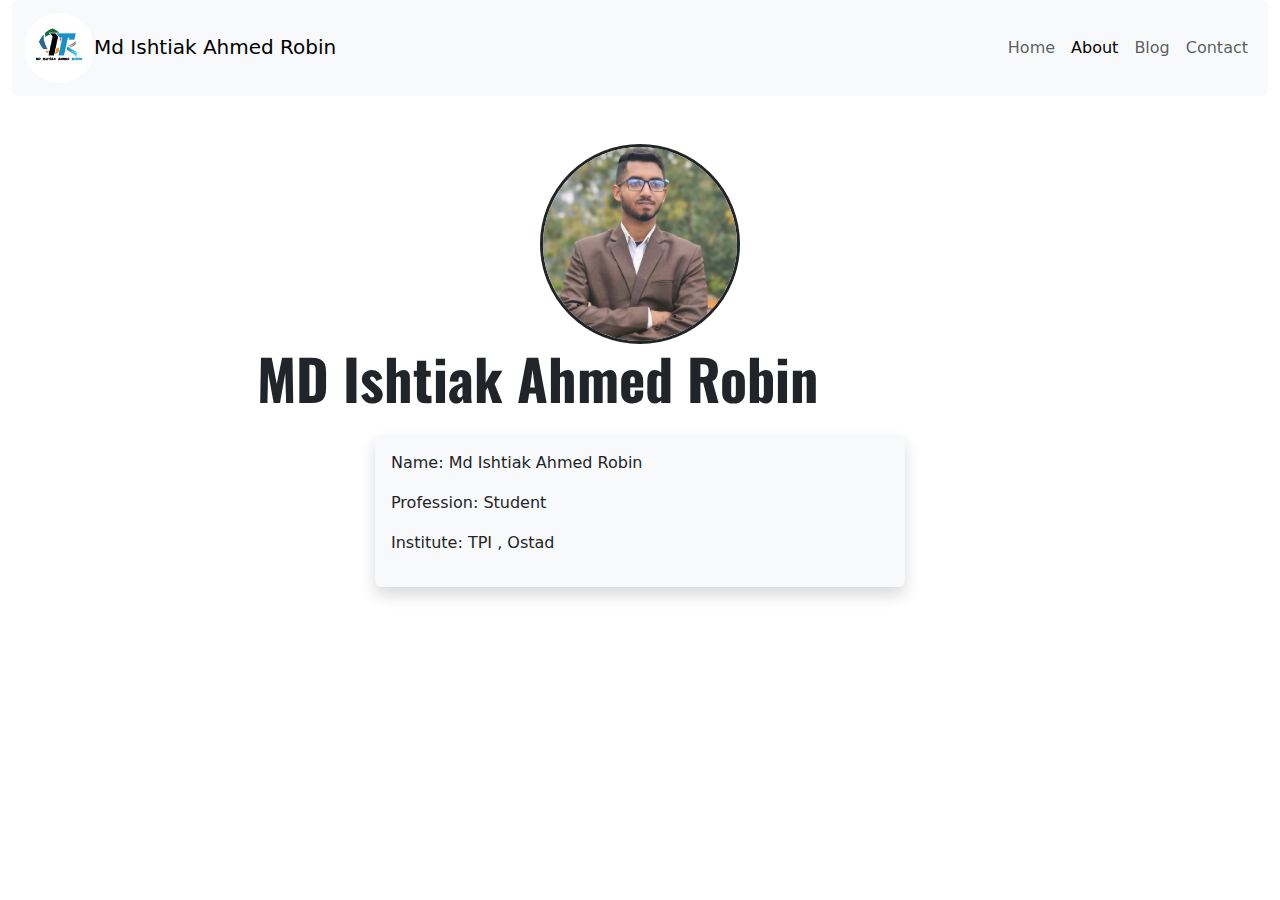
<file: about.html>
<!DOCTYPE html>
<html lang="en">
<head>
    <meta charset="UTF-8">
    <meta name="viewport" content="width=device-width, initial-scale=1.0">
    <title>Document</title>
    <link rel="stylesheet" href="/Assests/Css/bootstrap.css">
    <link rel="stylesheet" href="https://cdnjs.cloudflare.com/ajax/libs/animate.css/4.1.1/animate.min.css"/>
    <link rel="stylesheet" href="/style.css">
    <link rel="preconnect" href="https://fonts.googleapis.com">
    <link rel="preconnect" href="https://fonts.gstatic.com" crossorigin>
    <link href="https://fonts.googleapis.com/css2?family=Oswald:wght@200..700&display=swap" rel="stylesheet">
    <style>
      .oswald-font1{
        font-family: "Oswald", serif;
        font-optical-sizing: auto;
        font-weight: 700;
        font-style: normal;
      }
    </style>
</head>
<body>
    <!-- NAVBAR SECTION -->
    <section class="container-fluid">
      <nav class="navbar navbar-expand-lg bg-body-tertiary rounded">
          <div class="container-fluid ">
            <a class="navbar-brand" href="/index.html"><img src="/Assests/Image/T.png" width="70px" height="70px" class="rounded-circle"><span class="d-none d-sm-inline-block">Md Ishtiak Ahmed Robin</span></a>
            <button class="navbar-toggler" type="button" data-bs-toggle="collapse" data-bs-target="#navbarSupportedContent" aria-controls="navbarSupportedContent" aria-expanded="false" aria-label="Toggle navigation">
              <span class="navbar-toggler-icon"></span>
            </button>
            <div class="collapse navbar-collapse" id="navbarSupportedContent">
              <h3 class="d-block d-sm-none text-end">Md Ishtiak Ahmed Robin</h3>
              <ul class="navbar-nav ms-auto mb-2 mb-lg-0 ">
                <li class="nav-item">
                  <a class="nav-link text-end"  href="/index.html">Home</a>
                </li>
                <li class="nav-item">
                  <a class="nav-link active text-end" aria-current="page" href="/about.html">About</a>
                </li>
                <li class="nav-item">
                  <a class="nav-link text-end" href="/blog.html">Blog</a>
                </li>
                <li class="nav-item">
                  <a class="nav-link text-end" href="/contact.html">Contact</a>
                </li>
              </ul>
            </div>
          </div>
        </nav>
   </section>

    <!-- PROFILE SECTION -->
    <section class="container mt-5">
        <div class="row d-flex justify-content-center">
            <div class="col-3 d-flex justify-content-center">
                <img src="/Assests/Image/me2.jpg" width="200px" height="200px" class="rounded-circle border border-3 border-dark">
            </div>
        </div>
        <div class="row text-center">
            <div class="col-8 d-flex justify-content-end">
                <p class="display-4 animate__heartBeat oswald-font1">MD Ishtiak Ahmed Robin</p>
            </div>
            <div class="col-4 d-flex justify-content-start align-items-center">
              <div class="Animation-1"></div>
            </div>
        </div>
        <div class="row d-flex justify-content-center">
          <div class="col-12 col-sm-9 col-md-8 col-lg-7 col-xl-6 col-xxl-5 ">
            <div class="card border border-0 shadow bg-body-tertiary rounded m-2 p-3">
              <p><span class="h6">Name: </span> Md Ishtiak Ahmed Robin</p>
              <p><span class="h6">Profession: </span> Student</p>
              <p><span class="h6">Institute: </span> TPI , Ostad</p>
            </div>
          </div>
        </div>
    </section>




     <script src="/Assests/Js/bootstrap.bundle.js"></script>
</html>
</file>
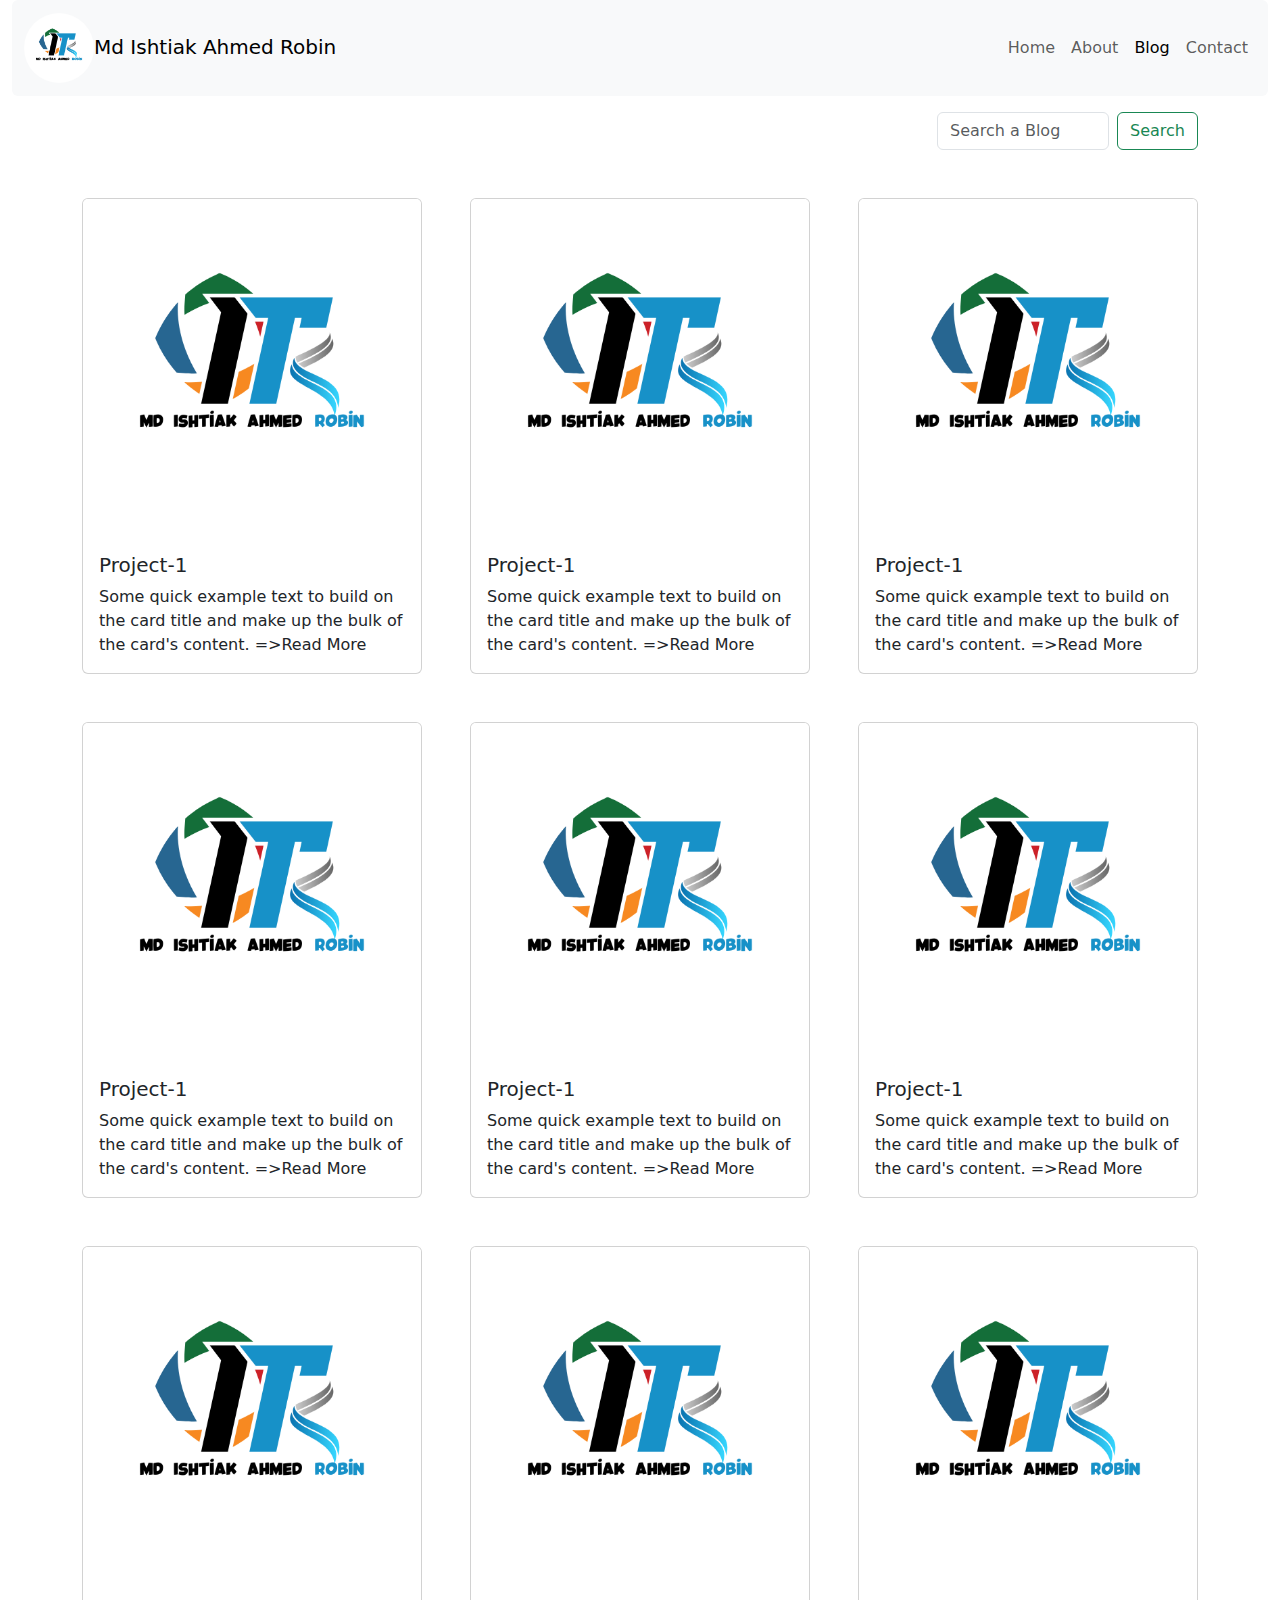
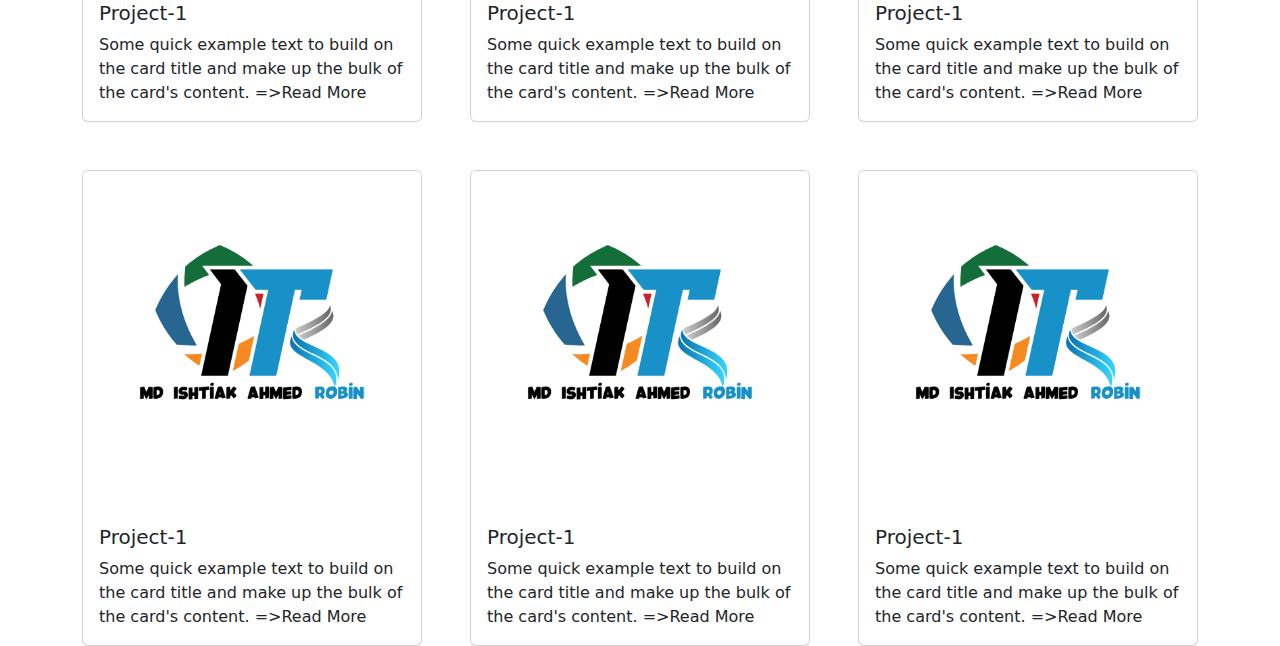
<file: blog.html>
<!DOCTYPE html>
<html lang="en">
<head>
    <meta charset="UTF-8">
    <meta name="viewport" content="width=device-width, initial-scale=1.0">
    <title>Document</title>
    <link rel="stylesheet" href="/Assests/Css/bootstrap.css">
</head>
<body>
    <!-- NAVBAR SECTION -->
    <section class="container-fluid">
      <nav class="navbar navbar-expand-lg bg-body-tertiary rounded">
          <div class="container-fluid ">
            <a class="navbar-brand" href="/index.html"><img src="/Assests/Image/T.png" width="70px" height="70px" class="rounded-circle"><span class="d-none d-sm-inline-block">Md Ishtiak Ahmed Robin</span></a>
            <button class="navbar-toggler" type="button" data-bs-toggle="collapse" data-bs-target="#navbarSupportedContent" aria-controls="navbarSupportedContent" aria-expanded="false" aria-label="Toggle navigation">
              <span class="navbar-toggler-icon"></span>
            </button>
            <div class="collapse navbar-collapse" id="navbarSupportedContent">
              <h3 class="d-block d-sm-none text-end">Md Ishtiak Ahmed Robin</h3>
              <ul class="navbar-nav ms-auto mb-2 mb-lg-0 ">
                <li class="nav-item">
                  <a class="nav-link  text-end"  href="/index.html">Home</a>
                </li>
                <li class="nav-item">
                  <a class="nav-link text-end" href="/about.html">About</a>
                </li>
                <li class="nav-item">
                  <a class="nav-link text-end active" aria-current="page" href="/blog.html">Blog</a>
                </li>
                <li class="nav-item">
                  <a class="nav-link text-end" href="/contact.html">Contact</a>
                </li>
              </ul>
            </div>
          </div>
        </nav>
   </section>

  <!-- Search Bar -->
  <div class="container mt-3">
    <div class="row d-flex justify-content-end">
      <div class="col-12 col-sm-6 col-md-5 col-lg-4 col-xl-3 ">
        <form class="d-flex" role="search">
          <input class="form-control me-2" type="search" placeholder="Search a Blog" aria-label="Search">
          <button class="btn btn-outline-success" type="submit">Search </button>
        </form>
      </div>
    </div>
  </div>

  <!-- BLOG SECTION -->
  <div class="container mt-5">
    <div class="row row-cols-1  row-cols-sm-2 row-cols-xl-3 g-5">
      <div class="col">
        <div class="card">
          <img src="/Assests/Image/T.png" class="card-img-top" alt="...">
          <div class="card-body">
            <h5 class="card-title">Project-1</h5>
            <p class="card-text">Some quick example text to build on the card title and make up the bulk of the card's content. <a data-bs-toggle="collapse" data-bs-target="#readMore11" aria-controls="readMore11" aria-expanded="false">=>Read More</a></p>
          </div>
          <div class="collapse" id="readMore11">
              <p >Lorem, ipsum dolor sit amet consectetur adipisicing elit. Similique quos assumenda quae sapiente aut laboriosam deleniti placeat ducimus possimus eos?</p>
            </div>
        </div>
      </div>
      <div class="col">
        <div class="card">
          <img src="/Assests/Image/T.png" class="card-img-top" alt="...">
          <div class="card-body">
            <h5 class="card-title">Project-1</h5>
            <p class="card-text">Some quick example text to build on the card title and make up the bulk of the card's content. <a data-bs-toggle="collapse" data-bs-target="#readMore12" aria-controls="readMore12" aria-expanded="false">=>Read More</a></p>
          </div>
          <div class="collapse" id="readMore12">
              <p >Lorem, ipsum dolor sit amet consectetur adipisicing elit. Similique quos assumenda quae sapiente aut laboriosam deleniti placeat ducimus possimus eos?</p>
            </div>
        </div>
      </div>
      <div class="col">
        <div class="card">
          <img src="/Assests/Image/T.png" class="card-img-top" alt="...">
          <div class="card-body">
            <h5 class="card-title">Project-1</h5>
            <p class="card-text">Some quick example text to build on the card title and make up the bulk of the card's content. <a data-bs-toggle="collapse" data-bs-target="#readMore1" aria-controls="readMore1" aria-expanded="false">=>Read More</a></p>
          </div>
          <div class="collapse" id="readMore1">
              <p >Lorem, ipsum dolor sit amet consectetur adipisicing elit. Similique quos assumenda quae sapiente aut laboriosam deleniti placeat ducimus possimus eos?</p>
            </div>
        </div>
      </div>
      <div class="col">
        <div class="card">
          <img src="/Assests/Image/T.png" class="card-img-top" alt="...">
          <div class="card-body">
            <h5 class="card-title">Project-1</h5>
            <p class="card-text">Some quick example text to build on the card title and make up the bulk of the card's content. <a data-bs-toggle="collapse" data-bs-target="#readMore1" aria-controls="readMore1" aria-expanded="false">=>Read More</a></p>
          </div>
          <div class="collapse" id="readMore1">
              <p >Lorem, ipsum dolor sit amet consectetur adipisicing elit. Similique quos assumenda quae sapiente aut laboriosam deleniti placeat ducimus possimus eos?</p>
            </div>
        </div>
      </div>
      <div class="col">
        <div class="card">
          <img src="/Assests/Image/T.png" class="card-img-top" alt="...">
          <div class="card-body">
            <h5 class="card-title">Project-1</h5>
            <p class="card-text">Some quick example text to build on the card title and make up the bulk of the card's content. <a data-bs-toggle="collapse" data-bs-target="#readMore1" aria-controls="readMore1" aria-expanded="false">=>Read More</a></p>
          </div>
          <div class="collapse" id="readMore1">
              <p >Lorem, ipsum dolor sit amet consectetur adipisicing elit. Similique quos assumenda quae sapiente aut laboriosam deleniti placeat ducimus possimus eos?</p>
            </div>
        </div>
      </div>
      <div class="col">
        <div class="card">
          <img src="/Assests/Image/T.png" class="card-img-top" alt="...">
          <div class="card-body">
            <h5 class="card-title">Project-1</h5>
            <p class="card-text">Some quick example text to build on the card title and make up the bulk of the card's content. <a data-bs-toggle="collapse" data-bs-target="#readMore1" aria-controls="readMore1" aria-expanded="false">=>Read More</a></p>
          </div>
          <div class="collapse" id="readMore1">
              <p >Lorem, ipsum dolor sit amet consectetur adipisicing elit. Similique quos assumenda quae sapiente aut laboriosam deleniti placeat ducimus possimus eos?</p>
            </div>
        </div>
      </div>
      <div class="col">
        <div class="card">
          <img src="/Assests/Image/T.png" class="card-img-top" alt="...">
          <div class="card-body">
            <h5 class="card-title">Project-1</h5>
            <p class="card-text">Some quick example text to build on the card title and make up the bulk of the card's content. <a data-bs-toggle="collapse" data-bs-target="#readMore1" aria-controls="readMore1" aria-expanded="false">=>Read More</a></p>
          </div>
          <div class="collapse" id="readMore1">
              <p >Lorem, ipsum dolor sit amet consectetur adipisicing elit. Similique quos assumenda quae sapiente aut laboriosam deleniti placeat ducimus possimus eos?</p>
            </div>
        </div>
      </div>
      <div class="col">
        <div class="card">
          <img src="/Assests/Image/T.png" class="card-img-top" alt="...">
          <div class="card-body">
            <h5 class="card-title">Project-1</h5>
            <p class="card-text">Some quick example text to build on the card title and make up the bulk of the card's content. <a data-bs-toggle="collapse" data-bs-target="#readMore1" aria-controls="readMore1" aria-expanded="false">=>Read More</a></p>
          </div>
          <div class="collapse" id="readMore1">
              <p >Lorem, ipsum dolor sit amet consectetur adipisicing elit. Similique quos assumenda quae sapiente aut laboriosam deleniti placeat ducimus possimus eos?</p>
            </div>
        </div>
      </div>
      <div class="col">
        <div class="card">
          <img src="/Assests/Image/T.png" class="card-img-top" alt="...">
          <div class="card-body">
            <h5 class="card-title">Project-1</h5>
            <p class="card-text">Some quick example text to build on the card title and make up the bulk of the card's content. <a data-bs-toggle="collapse" data-bs-target="#readMore1" aria-controls="readMore1" aria-expanded="false">=>Read More</a></p>
          </div>
          <div class="collapse" id="readMore1">
              <p >Lorem, ipsum dolor sit amet consectetur adipisicing elit. Similique quos assumenda quae sapiente aut laboriosam deleniti placeat ducimus possimus eos?</p>
            </div>
        </div>
      </div>
      <div class="col">
        <div class="card">
          <img src="/Assests/Image/T.png" class="card-img-top" alt="...">
          <div class="card-body">
            <h5 class="card-title">Project-1</h5>
            <p class="card-text">Some quick example text to build on the card title and make up the bulk of the card's content. <a data-bs-toggle="collapse" data-bs-target="#readMore1" aria-controls="readMore1" aria-expanded="false">=>Read More</a></p>
          </div>
          <div class="collapse" id="readMore1">
              <p >Lorem, ipsum dolor sit amet consectetur adipisicing elit. Similique quos assumenda quae sapiente aut laboriosam deleniti placeat ducimus possimus eos?</p>
            </div>
        </div>
      </div>
      <div class="col">
        <div class="card">
          <img src="/Assests/Image/T.png" class="card-img-top" alt="...">
          <div class="card-body">
            <h5 class="card-title">Project-1</h5>
            <p class="card-text">Some quick example text to build on the card title and make up the bulk of the card's content. <a data-bs-toggle="collapse" data-bs-target="#readMore1" aria-controls="readMore1" aria-expanded="false">=>Read More</a></p>
          </div>
          <div class="collapse" id="readMore1">
              <p >Lorem, ipsum dolor sit amet consectetur adipisicing elit. Similique quos assumenda quae sapiente aut laboriosam deleniti placeat ducimus possimus eos?</p>
            </div>
        </div>
      </div>
      <div class="col">
        <div class="card">
          <img src="/Assests/Image/T.png" class="card-img-top" alt="...">
          <div class="card-body">
            <h5 class="card-title">Project-1</h5>
            <p class="card-text">Some quick example text to build on the card title and make up the bulk of the card's content. <a data-bs-toggle="collapse" data-bs-target="#readMore1" aria-controls="readMore1" aria-expanded="false">=>Read More</a></p>
          </div>
          <div class="collapse" id="readMore1">
              <p >Lorem, ipsum dolor sit amet consectetur adipisicing elit. Similique quos assumenda quae sapiente aut laboriosam deleniti placeat ducimus possimus eos?</p>
            </div>
        </div>
      </div>
    </div>
  </div>
  
  


     




     <script src="/Assests/Js/bootstrap.bundle.js"></script>
</body>
</html>
</file>
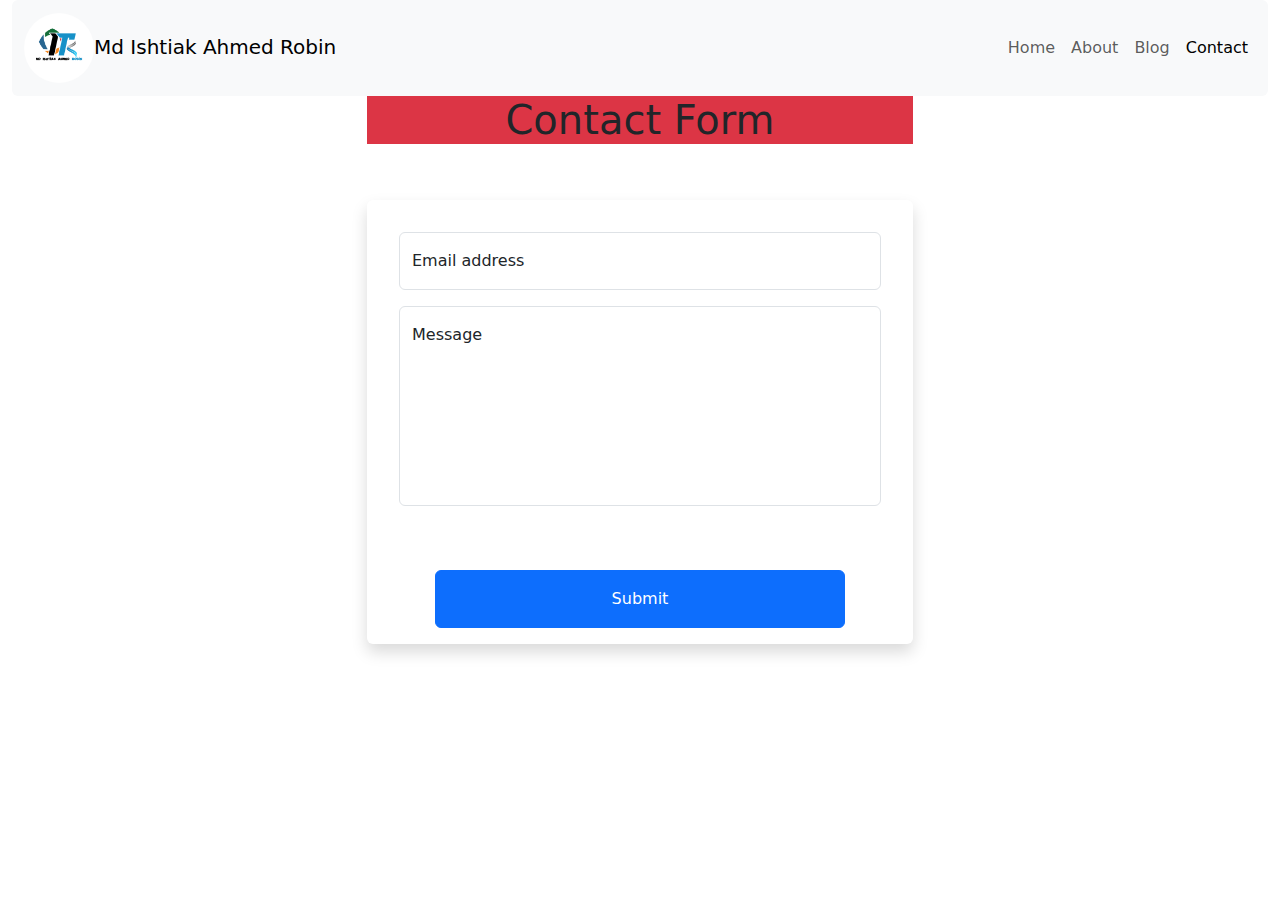
<file: contact.html>
<!DOCTYPE html>
<html lang="en">
<head>
    <meta charset="UTF-8">
    <meta name="viewport" content="width=device-width, initial-scale=1.0">
    <title>Document</title>
    <link rel="stylesheet" href="/Assests/Css/bootstrap.css">
</head>
<body>
    <!-- NAVBAR SECTION -->
    <section class="container-fluid">
      <nav class="navbar navbar-expand-lg bg-body-tertiary rounded">
          <div class="container-fluid ">
            <a class="navbar-brand" href="/index.html"><img src="/Assests/Image/T.png" width="70px" height="70px" class="rounded-circle"><span class="d-none d-sm-inline-block">Md Ishtiak Ahmed Robin</span></a>
            <button class="navbar-toggler" type="button" data-bs-toggle="collapse" data-bs-target="#navbarSupportedContent" aria-controls="navbarSupportedContent" aria-expanded="false" aria-label="Toggle navigation">
              <span class="navbar-toggler-icon"></span>
            </button>
            <div class="collapse navbar-collapse" id="navbarSupportedContent">
              <h3 class="d-block d-sm-none text-end">Md Ishtiak Ahmed Robin</h3>
              <ul class="navbar-nav ms-auto mb-2 mb-lg-0 ">
                <li class="nav-item">
                  <a class="nav-link text-end" href="/index.html">Home</a>
                </li>
                <li class="nav-item">
                  <a class="nav-link text-end" href="/about.html">About</a>
                </li>
                <li class="nav-item">
                  <a class="nav-link text-end" href="/blog.html">Blog</a>
                </li>
                <li class="nav-item">
                  <a class="nav-link text-end active text-end" aria-current="page" href="/contact.html">Contact</a>
                </li>
              </ul>
            </div>
          </div>
        </nav>
   </section>
<div class="container">
  <div class="row d-flex justify-content-center ">
    <div class="col-12 col-sm-10 col-md-8 col-xl-6 col-xxl-5 text-center">
      <h1 class="bg-danger">Contact Form</h1>
    </div>
  </div>
</div>

<!-- CONTACT SECTION -->
<div class="container mt-5">
  <div class="row d-flex justify-content-center">
    <div class="col-12 col-sm-10 col-md-8 col-xl-6 col-xxl-5">
      <div class="card border border-0 shadow">
        <form action="#" class="m-3 p-3">
          <div class="form-floating mb-3">
            <input type="email" class="form-control" id="floatingInput" placeholder="name@example.com" required>
            <label for="floatingInput">Email address</label>
          </div>
          <div class="form-floating">
            <textarea class="form-control" style="height: 200px; resize: none;" placeholder="Leave a Message here" id="floatingTextarea" required></textarea>
            <label for="floatingTextarea">Message</label>
          </div>
        </form>
        <div class="mt-3 d-flex justify-content-center" >
          <button class="btn btn-primary w-75 m-3 p-3" id="liveToastBtn" type="button">Submit</button>
        </div>
      </div>
    </div>
  </div>
</div>

<!-- TOASTS SECTION -->
<div class="toast-container position-fixed top-0 start-0 p-3">
  <div id="liveToast" class="toast" role="alert" aria-live="assertive" aria-atomic="true">
    <div class="toast-header">
      <img src="/Assests/Image/T.png" class="rounded me-2" width="50px" height="50px">
      <strong class="me-auto">Thank You!</strong>
      <small>0s ago</small>
      <button type="button" class="btn-close" data-bs-dismiss="toast" aria-label="Close"></button>
    </div>
    <div class="toast-body">
      <p style="color: red; display: inline-block">Md Ishtiak Ahmed Robin</p> recived your message.
    </div>
  </div>
</div>


     <script src="/Assests/Js/bootstrap.bundle.js"></script>
     <script>
      const toastTrigger = document.getElementById('liveToastBtn')
      const toastLiveExample = document.getElementById('liveToast')

      if (toastTrigger) {
        const toastBootstrap = bootstrap.Toast.getOrCreateInstance(toastLiveExample)
        toastTrigger.addEventListener('click', () => {
          toastBootstrap.show()
        })
      }
     </script>
</body>
</html>
</file>
<file: style.css>
.background {
    position: absolute;
    top: 0;
    left: 0;
    background-image: url('/Assests/Image/bg.jpg');
    background-size: cover;
    background-repeat: repeat;
    background-position: center;
  }
.mt-20{
    margin-top: 12rem !important;
}

/* Animation */
.Animation-1 {
  --uib-size: 40px;
  --uib-color: rgb(243, 8, 8);
  --uib-speed: 1.75s;
  position: relative;
  height: var(--uib-size);
  width: var(--uib-size);
}

.Animation-1::before,
.Animation-1::after {
  content: '';
  position: absolute;
  top: 0;
  left: 0;
  height: 100%;
  width: 100%;
  border-radius: 50%;
  background-color: var(--uib-color);
  animation: pulse var(--uib-speed) ease-in-out infinite;
  transform: scale(0);
  transition: background-color 0.3s ease;
}

.Animation-1::after {
  animation-delay: calc(var(--uib-speed) / -2);
}

@keyframes pulse {
  0%,
  100% {
    transform: scale(0);
    opacity: 1;
  }
  50% {
    transform: scale(1);
    opacity: 0.25;
  }
}

/* FONTS */

.oswald-font2{
  font-family: "Oswald", serif;
  font-optical-sizing: auto;
  font-weight: 700;
  font-style: normal;
}
</file>
